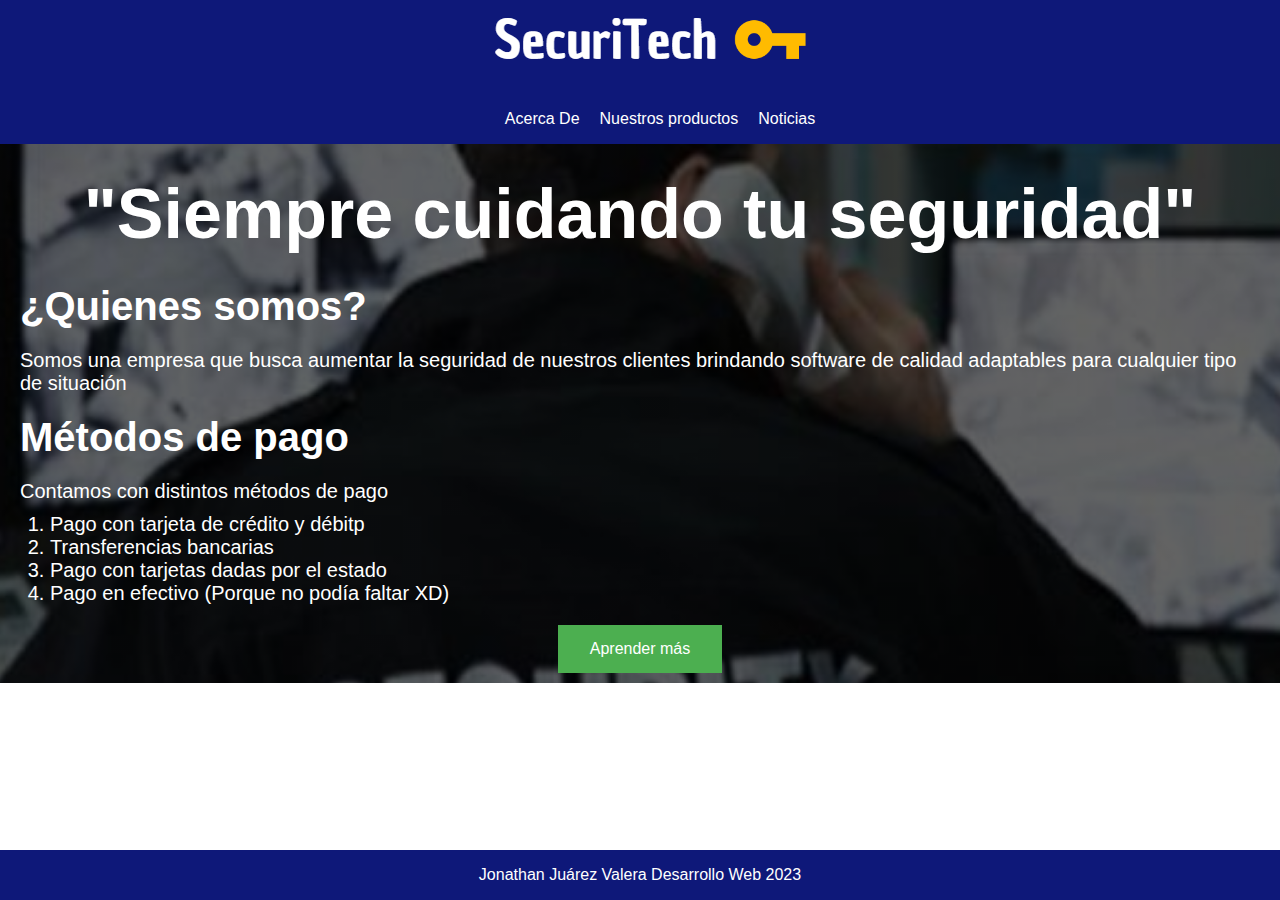
<file: PáginaActualizada/Index.html>
<!DOCTYPE html>
<html lang="en">
<head>
    <meta charset="UTF-8">
    <meta http-equiv="X-UA-Compatible" content="IE=edge">
    <meta name="viewport" content="width=device-width, initial-scale=1.0">
    <link rel="stylesheet" href="./Estilo.css">
    <title>Página inicial</title>
</head>
<body>
    <div id="container">
        <header class="header">
            <img src="./Imagenes/SecuriTechR.png" alt="logopequeño">
        </header>

        <nav class="nav">
            <ul>
                <li>
                    <a href="./AcercaDe/About.html">Acerca De</a>
                </li>
                <li>
                    <a href="./Productos/Products.html">Nuestros productos</a>
                </li>
                <li>
                    <a href="./Notices/Notices.html">Noticias</a>
                </li>
            </ul>
        </nav>

        <section class="sectionIndex">
            <article class="TituloPagina">
               <h2>"Siempre cuidando tu seguridad"</h2>
            </article>

            <article class="articleIndex">
                <h2>¿Quienes somos?</h2>
                <p>Somos una empresa que busca aumentar la seguridad de nuestros clientes brindando software de calidad adaptables para cualquier tipo de situación</p>

                <h2>Métodos de pago</h2>
                <p>
                    Contamos con distintos métodos de pago
                    <ol>
                        <li>Pago con tarjeta de crédito y débitp</li>
                        <li>Transferencias bancarias</li>
                        <li>Pago con tarjetas dadas por el estado</li>
                        <li>Pago en efectivo (Porque no podía faltar XD)</li>
                    </ol>
                </p>
                <div id="boton"><button>Aprender más</button></div>
            </article>
        </section>

        <footer>
            Jonathan Juárez Valera Desarrollo Web 2023
        </footer>
    </div>
</body>
</html>
</file>
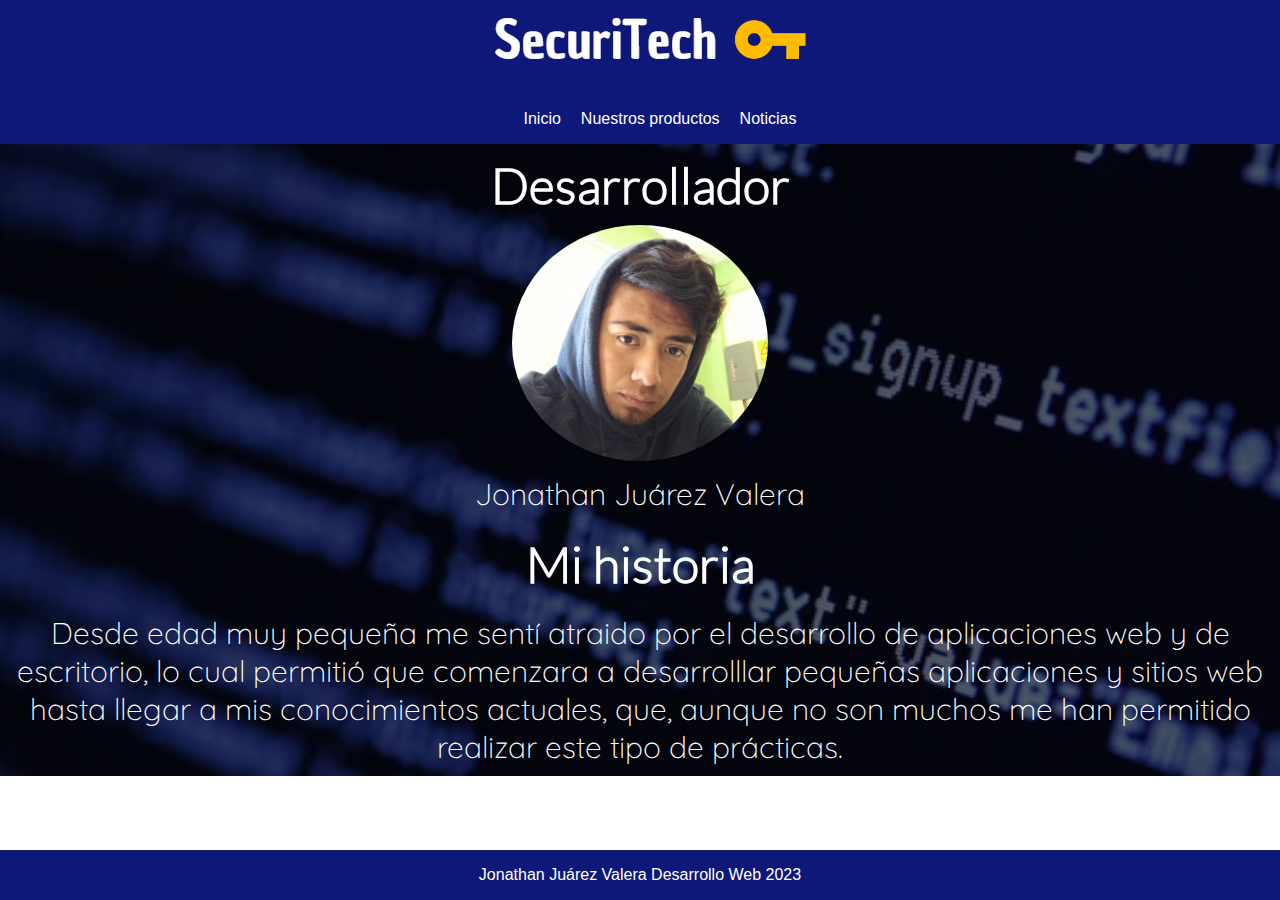
<file: PáginaActualizada/AcercaDe/About.html>
<!DOCTYPE html>
<html lang="en">
<head>
    <meta charset="UTF-8">
    <meta http-equiv="X-UA-Compatible" content="IE=edge">
    <meta name="viewport" content="width=device-width, initial-scale=1.0">
    <link rel="stylesheet" href="../Estilo.css">
    <title>Página inicial</title>
</head>
<body>
    <div id="container">
        <header class="header">
            <img src="../Imagenes/SecuriTechR.png" alt="logopequeño">
        </header>

        <nav class="nav">
            <ul>
                <li>
                    <a href="../Index.html">Inicio</a>
                </li>
                <li>
                    <a href="../Productos/Products.html">Nuestros productos</a>
                </li>
                <li>
                    <a href="../Notices/Notices.html">Noticias</a>
                </li>
            </ul>
        </nav>

        <div id="clearboth"></div>

        <section class="sectionAboutUs">
            <article class="articleAboutUs">
                
                <h1>Desarrollador</h1>
                <img src="../Imagenes/Yo.jpg" alt="mifotoxd">
                <p>Jonathan Juárez Valera</p>

                <h1>Mi historia</h1>
                <p>Desde edad muy pequeña me sentí atraido por el desarrollo de aplicaciones web y de escritorio, lo cual permitió que comenzara a desarrolllar pequeñas aplicaciones y sitios web hasta llegar a mis conocimientos actuales, que, aunque no son muchos me han permitido realizar este tipo de prácticas.</p>
            </article>
        </section>
        <footer>
            Jonathan Juárez Valera Desarrollo Web 2023
        </footer>
    </div>
</body>
</html>
</file>
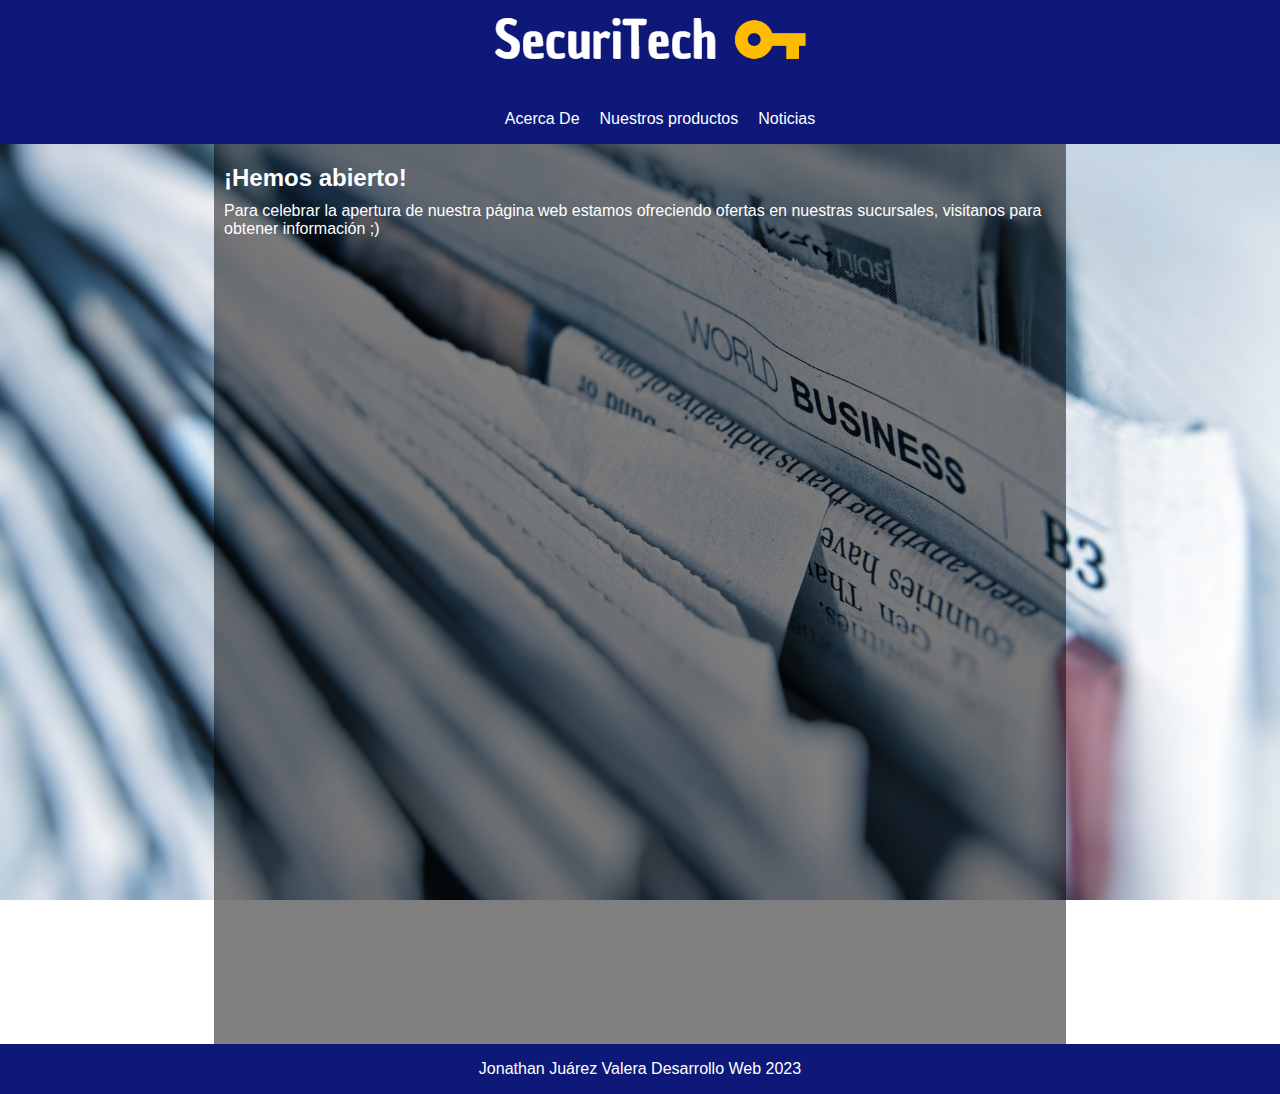
<file: PáginaActualizada/Notices/Notices.html>
<!DOCTYPE html>
<html lang="en">
<head>
    <meta charset="UTF-8">
    <meta http-equiv="X-UA-Compatible" content="IE=edge">
    <meta name="viewport" content="width=device-width, initial-scale=1.0">
    <link rel="stylesheet" href="../Estilo.css">
    <title>Página inicial</title>
</head>
<body>
    <div id="container">
        <header class="header">
            <img src="../Imagenes/SecuriTechR.png" alt="logopequeño">
        </header>

        <nav class="nav">
            <ul>
                <li>
                    <a href="../AcercaDe/About.html">Acerca De</a>
                </li>
                <li>
                    <a href="../Productos/Products.html">Nuestros productos</a>
                </li>
                <li>
                    <a href="">Noticias</a>
                </li> 
            </ul>
        </nav>

        <div class="contenidoNoticias">
            <section class="sectionNotices">
                <div class="NavNoticias">
                    <article class="Noticias">
                        <h2>¡Hemos abierto!</h2>
                        <p>Para celebrar la apertura de nuestra página web estamos ofreciendo ofertas en nuestras sucursales, visitanos para obtener información ;)</p>
                    </article>
                </div>
            </section>
        </div>
        

        <footer>
            Jonathan Juárez Valera Desarrollo Web 2023
        </footer>
    </div>
</body>
</html>
</file>
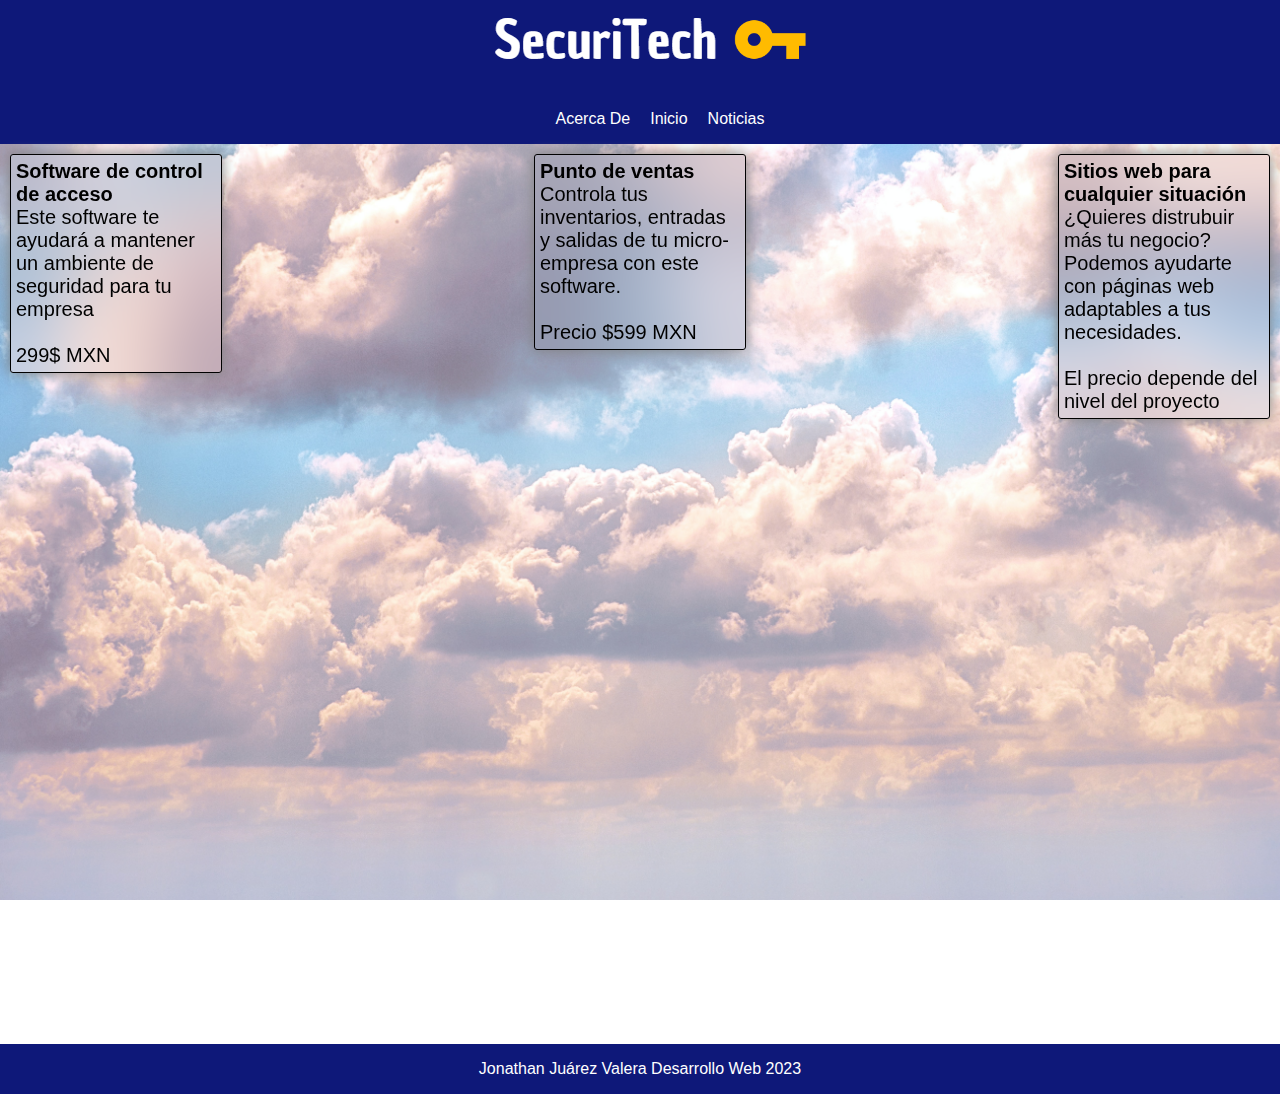
<file: PáginaActualizada/Productos/Products.html>
<!DOCTYPE html>
<html lang="en">
<head>
    <meta charset="UTF-8">
    <meta http-equiv="X-UA-Compatible" content="IE=edge">
    <meta name="viewport" content="width=device-width, initial-scale=1.0">
    <link rel="stylesheet" href="../Estilo.css">
    <title>Página inicial</title>
</head>
<body>
    <div id="container">
        <header class="header">
            <img src="../Imagenes/SecuriTechR.png" alt="logopequeño">
        </header>

        <nav class="nav">
            <ul>
                <li>
                    <a href="../AcercaDe/About.html">Acerca De</a>
                </li>
                <li>
                    <a href="../Index.html">Inicio</a>
                </li>
                <li>
                    <a href="../Notices/Notices.html">Noticias</a>
                </li>
            </ul>
        </nav>

        <div id="clearboth"></div>

        <div class="productos">
            <div class="caja caja1">
                <p><strong>Software de control de acceso</strong></p>
                <p>Este software te ayudará a mantener un ambiente de seguridad para tu empresa</p>
                <br>
                <p>299$ MXN</p>
            </div>
            <div class="caja caja2">
                <p> <strong>Punto de ventas</strong></p>
                <p>Controla tus inventarios, entradas y salidas de tu micro-empresa con este software.</p>
                <br>
                <p>Precio $599 MXN</p>
            </div>
            <div class="caja caja3">
                <p><strong>Sitios web para cualquier situación</strong></p>
                <p>¿Quieres distrubuir más tu negocio? Podemos ayudarte con páginas web adaptables a tus necesidades.</p>
                <br>
                <p>El precio depende del nivel del proyecto</p>
            </div>
        </div>

        <div id="clearboth"></div>

        <footer>
            Jonathan Juárez Valera Desarrollo Web 2023
        </footer>
    </div>
</body>
</html>
</file>
<file: PáginaActualizada/Estilo.css>
@font-face {
    font-family: 'LatoLight';
    src: url(./Letras/Lato-Light.ttf);
}

@font-face {
    font-family: 'Quicksand-Light';
    src: url(./Letras/Quicksand-Light.ttf);
}

*{
    font-family: Arial, Helvetica, sans-serif;
    margin: 0;
}

html{
    min-height: 100%;
    position: relative;
}

body{
    /* background-color: yellow; */
    height: 100%;
    margin-bottom: 50px;
    
}

.header{
    text-align: center;
    height: 100%;
    width: 100%;
    background-color: rgb(14, 24, 121);
}

#container{
    width: 100%;
    /* Si se desea centrar un texto
    text-align: center;
    line-height: 100px */
}

.nav{
    height: 50px;
    width: 100%;
    text-align: center;
    background-color: rgb(14, 24, 121);
}

.nav ul{
    display: inline-block;
}

.nav ul li{
    float: left;
    list-style: none;
    margin: 10px;
    line-height: 30px;
}

.nav a{
    display: inline-block;
    -webkit-transition-duration: 0.4s; /* Safari */
    transition-duration: 0.4s;
    color: white;
    text-decoration: none;
}

.nav a:hover{
    transform: scale(1.1);
    color: yellow;
}

#clearboth{
    clear: both;
}

.sectionIndex{
    /* background-color: aqua; */
    background-image: linear-gradient(rgba(0, 0, 0, 0.61),  
    rgba(0, 0, 0, 0.61)),url(./Imagenes/seguridad-privada.jpg);
    background-repeat: no-repeat;
    background-size: cover;
    background-attachment: fixed;
    background-position: center;
    height: 100%;
    margin-top: 0;
    color: white;

}

.TituloPagina{
    text-align: center;
}

.TituloPagina h2{
    padding-top: 20px;
    padding-bottom: 20px;
    font-size: 70px;
}

.sectionIndex{
    padding: 10px;
}

.sectionAboutUs{
    text-align: center;
    width: 100%;
    background-image: linear-gradient(rgba(0, 0, 0, 0.61),  
    rgba(0, 0, 0, 0.61)), url(./Imagenes/codigo.jpg);
    background-repeat: no-repeat;
    background-size: cover;
    background-attachment: fixed;
}

.sectionAboutUs h1{
    color: white;
    padding: 10px;
    font-size: 50px;
    font-family: 'LatoLight';
}

.sectionAboutUs img{
    width: 20%;
    border-radius: 50%;
}

.sectionAboutUs p{
    color: white;
    font-size: 30px;
    font-family: 'Quicksand-Light';
    padding: 10px;
}

.section{
    font-size: 20px;
    min-height: 500px;
    width: 70%;
    float: left;
    text-align: justify;
}

.section h2{
    font-size: 30px;
}

.sectionNotices{
    /* background-color: aquamarine; */
    height: 100%;
    width: 100%;
}

.contenidoNoticias{
    height: 100vh;
    background-image: url(./Imagenes/Notices.jpg);
    background-size: cover;
    background-attachment: fixed;
    /* background-color: green; */
}

.NavNoticias{
    /* margin: 0 auto; */
    /* Para centrar necesitamos un display flexible y posteriormente centramos el contenido */
    display: flex;
    justify-content: center;
    /* background-color: #4CAF50; */
}

.Noticias{
    /* Para ajustar transparencias de un div completamente se usa la etiqueta opacity y para colores de fondo rgba en su ultima propiedad se coloca la opacidad, lo mismo se usa para textos */
    color: white;
    /* heigh 100 vh ajusta al 100 porciento la altura d eun elemento en base a su viewport */
    height: 100vh; 
    padding: 10px;
    background-color: rgba(0, 0, 0, .50);
    /* opacity: .8; */
    width:65%;
    /* text-shadow: 10px 1px 10px black; */
}

.Noticias h2{
    padding-top: 10px;
    padding-bottom: 10px;
}

.imagen{
    margin-top: 20px;
    text-align: center;
}

.section img{
    box-shadow: 0 0px 10px 2px blue;
    width: 40%;
}

.slogan{
    text-shadow: 1px 0px 5px gray;
    text-align: center;
    font-family: sans-serif;
    font-size: 40px;
}

.article{
    color: black;
    margin-top: 10px;
}

.articleIndex{
    margin-top: 0;
}

.articleIndex h2{
    font-size: 40px;
    padding: 10px;
}

.articleIndex p{
    padding: 10px;
    font-size: 20px;
}

.articleIndex li{
    font-size: 20px;
}

.articleIndex button{
    -webkit-transition-duration: 0.4s; /* Safari */
    transition-duration: 0.4s;
    background-color: #4CAF50; /* Green */
    border: none;
    color: white;
    padding: 15px 32px;
    text-align: center;
    text-decoration: none;
    display: inline-block;
    font-size: 16px;
}

.articleIndex button:hover{
    cursor: pointer;
    background-color: yellow;
    color: black;
    transform: scale(1.1);
}

#boton{
    text-align: center;
}

aside{
    min-height: 500px;
    width: calc(30% - 30px);
    float: left;
    padding: 10px;
}

footer{
    background-color: rgb(14, 24, 121);
    color: white;
    text-align: center;
    height: 50px;
    line-height: 50px;
    /* background-color: greenyellow; */
    position: absolute;
    width: 100%;
    bottom: 0;
}

/* Productos */


/*.productos{
    width: 100%;
    background-color: rgb(2, 2, 39);
    display: flex;
    Flex wrap permite que los elementos en un contenedor flex se agreguen en otras filas al no caber en su ancho
    flex-wrap: wrap;
    flex-direction: row;
    /* Align item alinea elementos de manera vertical
    en cambio justify-content los alinea de manera horizontal 
    requiriendo espacio
    Align-content alinea de manera horizontal alineando todos sus elementos en cambio a align content que respeta un espacio entre ellos
}*/
.productos{
    width: 100%;
    display: flex;
    justify-content: space-between;
    flex-wrap: wrap;
    height: 100vh;
    background-image: url(./Imagenes/nubes.jpg);
    background-size: cover;
    background-attachment: fixed;
}

.caja img{
    width: 20px;
    height: 280px;
}

.caja{
    font-size: 20px;
    height: fit-content;
    box-shadow: 0px 0px 14px gray;
    margin: 10px;
    border: 1px solid black;
    border-radius: 3px;
    max-width: 200px;
    padding: 5px;
    backdrop-filter: blur(40px);
}

.caja:hover{
    cursor: pointer;
}

/* .caja{ 
    width: 60px;
    height: 60px;
    border: solid 1px black;
    text-align: center;
    line-height: 60px;
    margin: 10px;
}

/* Se pueden cambiar el orden de los elementos dentroc on la etiqueta order: number  
flex-grow da el espacio que puede tomar un elemento dentro de un entorno flex
flex-shrink da la medida en la que ya no se puede hacer chica una caja*/
</file>
